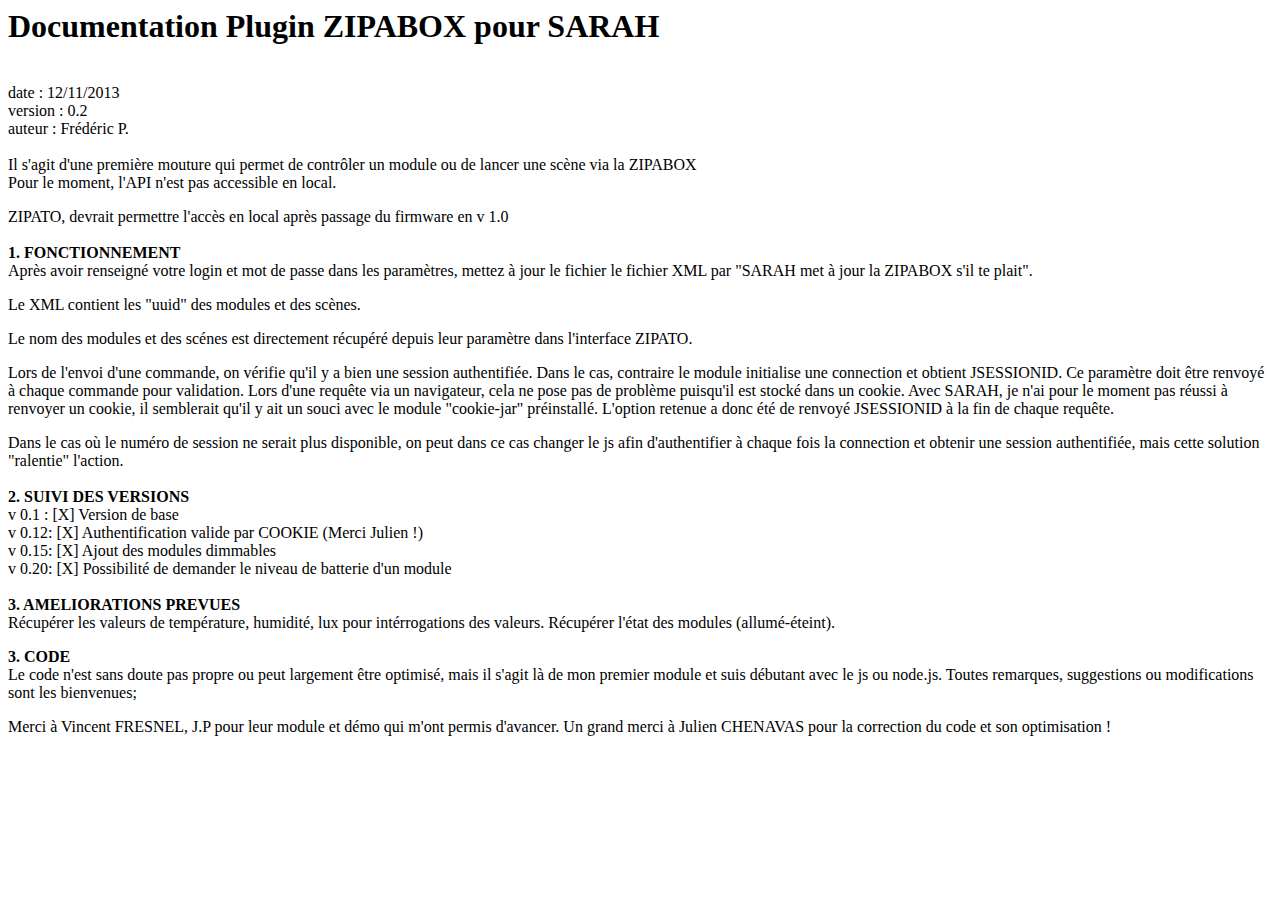
<file: index.html>
﻿<html>
<body>
<h1>Documentation Plugin ZIPABOX pour SARAH</h1>
<p><br>
  date : 12/11/2013<br>
  version : 0.2<br>
  auteur : Frédéric P.<br>
  <br>
Il s'agit d'une première mouture qui permet de contrôler un module ou de lancer une scène via la ZIPABOX <br>
Pour le moment, l'API n'est  pas accessible en local. </p>
<p>ZIPATO, devrait permettre l'accès en local après passage du firmware en v 1.0 <br>
  <br>
  
  <b>1. FONCTIONNEMENT  </b><br>
<item>Après avoir renseigné votre login et mot de passe dans les paramètres, mettez à jour le fichier le fichier XML par "SARAH met à jour la ZIPABOX s'il te plait"</item>.</p>
<p>Le XML contient les &quot;uuid&quot; des modules et des scènes.</p>
<p>Le nom des modules et des scénes est directement récupéré depuis leur paramètre dans l'interface ZIPATO.</p>
<p>Lors de l'envoi d'une commande, on vérifie qu'il y a bien une session authentifiée. Dans le cas, contraire le module initialise une connection et obtient JSESSIONID. Ce paramètre doit être renvoyé à chaque commande pour validation. Lors d'une requête via un navigateur, cela ne pose pas de problème puisqu'il est stocké dans un cookie. Avec SARAH, je n'ai pour le moment pas réussi à renvoyer un cookie, il semblerait qu'il y ait un souci avec le module &quot;cookie-jar&quot; préinstallé. L'option retenue a donc été de renvoyé JSESSIONID à la fin de chaque requête.</p>
<p>Dans le cas où le numéro de session ne serait plus disponible, on peut dans ce cas changer le js afin d'authentifier à chaque fois la connection et obtenir une session authentifiée, mais cette solution &quot;ralentie&quot; l'action.<br>
  <br>
  <b>2. SUIVI DES VERSIONS</b><br>
  <item>v 0.1 : [X] Version de base<br>
    v 0.12: [X] Authentification valide par COOKIE (Merci Julien !)<br>
    v 0.15: [X] Ajout des modules dimmables<br>
    v 0.20: [X] Possibilité de demander le niveau de batterie d'un module<br>
  <br>
 
  </item><b>3. AMELIORATIONS PREVUES</b><br>
Récupérer les valeurs de température, humidité, lux pour intérrogations des valeurs. Récupérer l'état des modules (allumé-éteint).<br>
</p>
<p><b>3. CODE</b><br>
  Le code n'est sans doute pas propre ou peut largement être optimisé, mais il s'agit là de mon premier module et suis débutant avec le js ou node.js. Toutes remarques, suggestions ou modifications sont les bienvenues;</p>
<p>Merci à Vincent FRESNEL, J.P pour leur module et démo qui m'ont permis d'avancer. Un grand merci à Julien CHENAVAS pour la correction du code et son optimisation !<br>
  <br>
</p>
</body>
</html>
</file>
